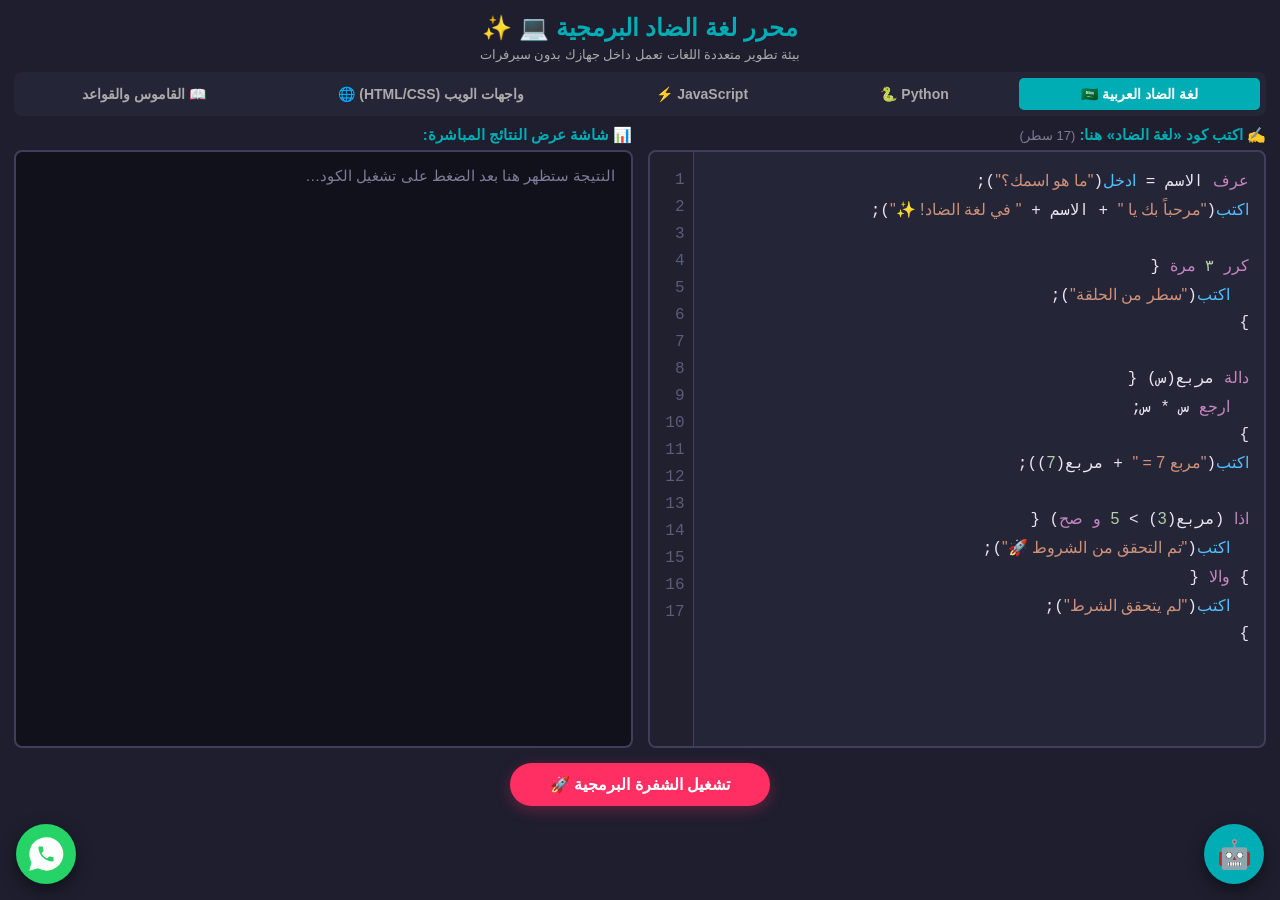
<file: index.html>
<!DOCTYPE html>
<html lang="ar" dir="rtl">
<head>
<meta charset="UTF-8">
<meta name="viewport" content="width=device-width, initial-scale=1.0, viewport-fit=cover">
<title>محرر لغة الضاد البرمجية</title>
<meta name="theme-color" content="#1e1e2e">
<meta name="color-scheme" content="dark">
<meta name="mobile-web-app-capable" content="yes">
<meta name="apple-mobile-web-app-capable" content="yes">
<link rel="manifest" href="manifest.json">
<link rel="icon" href="icon-192.png">
<link rel="apple-touch-icon" href="icon-192.png">
<link rel="stylesheet" href="style.css">
</head>
<body>
<header>
  <h1>محرر لغة الضاد البرمجية 💻 ✨</h1>
  <p>بيئة تطوير متعددة اللغات تعمل داخل جهازك بدون سيرفرات</p>
  <button id="install" hidden>تثبيت التطبيق 📲</button>
</header>
<nav class="tabs-container">
  <button class="tab-btn active" data-lang="dhad">لغة الضاد العربية 🇸🇦</button>
  <button class="tab-btn" data-lang="python">Python 🐍</button>
  <button class="tab-btn" data-lang="javascript">JavaScript ⚡</button>
  <button class="tab-btn" data-lang="web">واجهات الويب (HTML/CSS) 🌐</button>
  <button class="tab-btn" data-view="docs">📖 القاموس والقواعد</button>
</nav>
<div class="main-container">
  <section class="editor-section">
    <div class="section-title"><span id="editor-label"></span> <span class="lc" id="lc"></span></div>
    <div class="editor-wrapper">
      <div class="gutter" id="gut" aria-hidden="true"></div>
      <div class="code-area">
        <pre id="hl" aria-hidden="true"></pre>
        <textarea id="code-editor" wrap="off" spellcheck="false" autocapitalize="off" autocomplete="off" autocorrect="off"></textarea>
      </div>
    </div>
  </section>
  <section class="output-section">
    <div class="section-title">📊 شاشة عرض النتائج المباشرة: <button id="newtab" hidden>↗ فتح في تبويب</button></div>
    <div id="output-text"></div>
    <iframe id="output-frame" sandbox="allow-scripts allow-same-origin allow-modals allow-forms allow-popups allow-downloads allow-pointer-lock" title="النتيجة"></iframe>
  </section>
</div>
<div class="btn-container"><button class="run-btn" id="run">تشغيل الشفرة البرمجية 🚀</button></div>
<div id="docs">
  <section><h2>ما هي لغة الضاد؟</h2>
    <p>لغة برمجة عربية تعليمية، تكتب أوامرها بالعربية (مثل «اكتب» و«اذا» و«كرر») فتُترجم فوراً إلى JavaScript وتعمل داخل متصفحك، بلا خادم ولا تثبيت.</p></section>
  <section><h2>إلى ماذا تهدف؟</h2><ul>
    <li>تقريب البرمجة لمن لا يتقن الإنجليزية.</li>
    <li>تعلّم أساسيات البرمجة بلغتك: المتغيرات والشروط والحلقات والدوال.</li>
    <li>التمهيد للانتقال السهل إلى JavaScript، فلكل كلمة عربية مقابل معروف في القاموس أدناه.</li>
    <li>بيئة خفيفة تعمل على الهاتف بلا إنترنت بعد التثبيت.</li></ul></section>
  <section><h2>القواعد</h2><ul>
    <li>الأوامر تُكتب في أسطر، وتنتهي الجملة بـ <b>;</b> (اختيارية في معظم الحالات).</li>
    <li>الكتل (الشرط والحلقة والدالة) تُكتب بين <b>{ }</b>.</li>
    <li>النصوص بين <b>" "</b> أو <b>' '</b>، والتعليقات تبدأ بـ <b>//</b>.</li>
    <li>الأرقام عربية (٣) أو إنجليزية (3)، ويقبل المترجم الفاصلة العشرية ٫ والفاصلة ، والمنقوطة ؛</li>
    <li>الكلمات المفتاحية محجوزة، فلا تستخدمها أسماء لمتغيراتك.</li>
    <li>أسماء المتغيرات والدوال بالعربية أو الإنجليزية، ويقبل المترجم الهمزة وبدونها في «اذا/إذا» و«والا/وإلا».</li>
    <li>الشروط: <b>و</b> و<b>أو</b> و<b>ليس</b>، والمقارنة بـ <b>== != &gt; &lt; &gt;= &lt;=</b>. استخدم <b>==</b> للمقارنة و<b>=</b> للتخصيص فقط.</li>
    <li>التكرار العددي: <b>كرر العدد مرة { }</b>.</li>
    <li>الترجمة تستبدل الكلمات خارج النصوص فقط، فما بين علامات الاقتباس يبقى كما كتبته.</li>
    <li>بما أن اللغة تُترجم إلى JavaScript، فأي كود JavaScript داخل برنامجك يعمل أيضاً.</li></ul></section>
  <section><h2>القاموس</h2>
    <input id="dq" type="search" placeholder="ابحث عن كلمة أو معنى…">
    <div class="tw"><table><thead><tr><th>الكلمة</th><th>ما يقابلها</th><th>الشرح</th><th>مثال</th></tr></thead><tbody id="dtb"></tbody></table></div></section>
  <section><h2>أمثلة</h2><div id="dexs"></div></section>
</div>
<a class="wa" href="https://wa.me/201040630335" target="_blank" rel="noopener" aria-label="تواصل عبر واتساب">
  <svg viewBox="0 0 24 24" aria-hidden="true"><path fill="#fff" d="M12 2a10 10 0 0 0-8.7 14.9L2 22l5.3-1.4A10 10 0 1 0 12 2z"/><path fill="#25d366" transform="translate(6 6) scale(.5)" d="M6.62 10.79c1.44 2.83 3.76 5.14 6.59 6.59l2.2-2.2c.27-.27.67-.36 1.02-.24 1.12.37 2.33.57 3.57.57.55 0 1 .45 1 1V20c0 .55-.45 1-1 1-9.39 0-17-7.61-17-17 0-.55.45-1 1-1h3.5c.55 0 1 .45 1 1 0 1.25.2 2.45.57 3.57.11.35.03.74-.25 1.02l-2.2 2.2z"/></svg>
</a>
<button class="ai-fab" id="ai-open" aria-label="المساعد الذكي">🤖</button>
<aside class="ai" id="ai" hidden>
  <div class="ai-h"><b>🤖 المساعد الذكي</b><span><button id="ai-power" title="تفعيل الذكاء المحلي" aria-label="تفعيل الذكاء المحلي">⚡</button><button id="ai-x" aria-label="إغلاق">✕</button></span></div>
  <div class="ai-log" id="ai-log"></div>
  <div class="ai-chips" id="ai-chips"></div>
  <div class="ai-in"><input id="ai-q" placeholder="اسألني أو اطلب فحص كودك…" autocomplete="off"><button id="ai-send">إرسال</button></div>
</aside>
<script src="dict.js"></script>
<script src="engine.js"></script>
<script src="editor.js"></script>
<script src="helper.js"></script>
<script src="ai.js"></script>
</body>
</html>
</file>
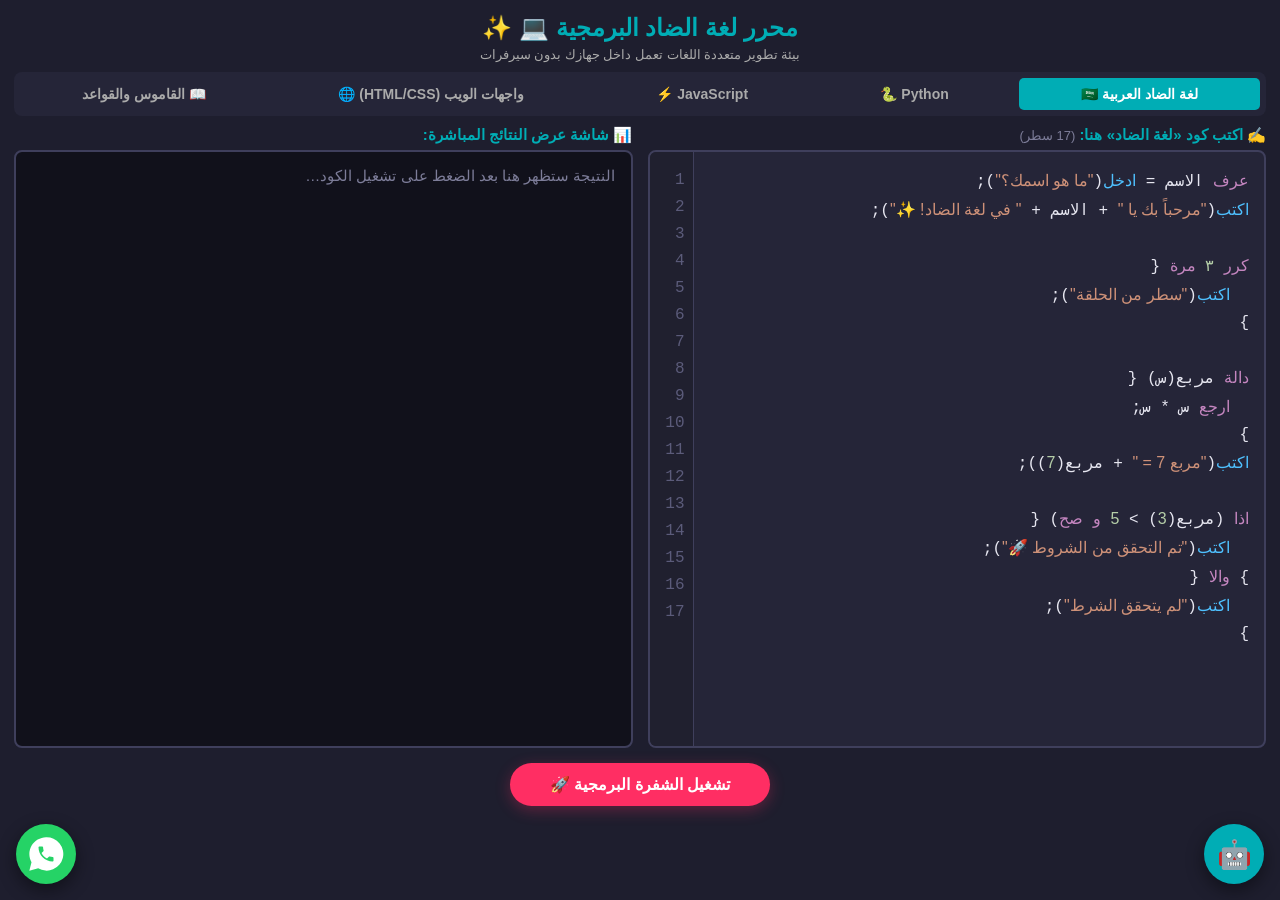
<file: معاينة محرر لغة الضاد.html>
<!DOCTYPE html>
<html lang="ar" dir="rtl">
<head>
<meta charset="UTF-8">
<meta name="viewport" content="width=device-width, initial-scale=1.0, viewport-fit=cover">
<title>محرر لغة الضاد البرمجية</title>
<meta name="theme-color" content="#1e1e2e">
<meta name="color-scheme" content="dark">
<meta name="mobile-web-app-capable" content="yes">
<meta name="apple-mobile-web-app-capable" content="yes">
<link rel="icon" href="icon-192.png">
<link rel="apple-touch-icon" href="icon-192.png">
<style>:root{color-scheme:dark}
*{box-sizing:border-box;font-family:'Segoe UI',Tahoma,Geneva,Verdana,sans-serif}
[hidden]{display:none!important}
body{background:#1e1e2e;color:#fff;margin:0;padding:calc(14px + env(safe-area-inset-top)) 14px calc(84px + env(safe-area-inset-bottom));min-height:100dvh;display:flex;flex-direction:column}
header{text-align:center;margin-bottom:10px}
header h1{margin:0;color:#00adb5;font-size:24px}
header p{margin:5px 0 0;color:#aaa;font-size:13px}
#install{margin-top:8px;padding:6px 16px;border:1px solid #00adb5;border-radius:16px;background:none;color:#00adb5;font-weight:700;cursor:pointer}
.tabs-container{display:flex;gap:8px;background:#252538;padding:6px;border-radius:8px;overflow-x:auto}
.tab-btn{flex:1 0 auto;white-space:nowrap;background:none;border:none;color:#aaa;padding:8px 16px;font-size:14px;font-weight:700;cursor:pointer;border-radius:5px;transition:.3s}
.tab-btn:hover{color:#fff;background:#2f2f48}
.tab-btn.active{color:#fff;background:#00adb5}
.main-container{display:flex;flex:1;gap:15px;min-height:360px;margin-top:10px}
.editor-section,.output-section{flex:1;display:flex;flex-direction:column;min-width:0}
.section-title{font-size:15px;margin-bottom:6px;color:#00adb5;font-weight:700}
#output-frame,#output-text{width:100%;flex:1;min-height:200px;border:2px solid #3f3f5c;border-radius:8px;padding:15px;font-size:15px}
#output-text{background:#11111b;color:#a6e22e;font-family:'Courier New',Courier,monospace,Tahoma;overflow-y:auto;word-break:break-word}
#output-text .err{color:#ff2e63}
#output-text .hint{color:#7d7d99}
#output-frame{background:#fff;display:none}
.btn-container{text-align:center;margin:15px 0 10px}
.run-btn{background:#ff2e63;color:#fff;border:none;padding:12px 40px;font-size:16px;font-weight:700;border-radius:25px;cursor:pointer;transition:.3s;box-shadow:0 4px 15px rgba(255,46,99,.3)}
.run-btn:hover{background:#e21b4f;transform:translateY(-2px)}
.wa{z-index:20;position:fixed;left:16px;bottom:calc(16px + env(safe-area-inset-bottom));width:60px;height:60px;border-radius:50%;background:#25d366;display:grid;place-items:center;box-shadow:0 6px 18px rgba(0,0,0,.45);animation:fl 3s ease-in-out infinite}
.wa svg{width:40px;height:40px}
@keyframes fl{50%{transform:translateY(-8px)}}
@media (prefers-reduced-motion:reduce){.wa{animation:none}}
@media (max-width:768px){.main-container{flex-direction:column}.editor-section,.output-section{min-height:240px}}
button:focus-visible,textarea:focus-visible,.wa:focus-visible{outline:2px solid #00adb5;outline-offset:2px}
.doc{max-width:820px;width:100%;margin:0 auto;line-height:1.9}
.doc h1{color:#00adb5;font-size:26px;margin:8px 0}
.doc h2{color:#00adb5;font-size:20px;margin:28px 0 8px}
.doc h3{color:#ff2e63;font-size:16px;margin:22px 0 8px}
.doc p,.doc li{color:#d9d9e6}
.doc code{background:#11111b;color:#a6e22e;padding:1px 8px;border-radius:5px;font-family:'Courier New',monospace}
.doc a.back,.doc-link{color:#00adb5;text-decoration:none;font-weight:700}
.doc-link{display:inline-block;margin-top:8px}
.doc input{width:100%;padding:12px 14px;border-radius:8px;border:2px solid #3f3f5c;background:#252538;color:#fff;font-size:16px}
.entry{background:#252538;border:1px solid #3f3f5c;border-radius:10px;padding:12px 14px;margin:10px 0}
.entry .w{display:flex;gap:10px;align-items:center;flex-wrap:wrap}
.entry strong{font-size:18px}
.entry p{margin:6px 0}
.entry pre{margin:8px 0;padding:10px;background:#11111b;color:#9cdcfe;border-radius:8px;overflow-x:auto;white-space:pre-wrap;font-family:'Courier New',Courier,monospace,Tahoma;text-align:right}
.entry .res{color:#a6e22e;font-size:14px}
.doc ul{padding-inline-start:22px}
.doc-link{display:inline-block;margin:8px 0 0 8px;color:#00adb5;font-weight:700;text-decoration:none;font-size:14px}
.lc{color:#7d7d99;font-weight:400;font-size:13px}
.editor-wrapper{position:relative;direction:ltr;flex:1;display:flex;min-height:240px;border:2px solid #3f3f5c;border-radius:8px;overflow:hidden;background:#252538}
.gutter{flex:none;min-width:44px;padding:15px 8px 35px;text-align:right;color:#5b5b7a;background:#20202f;border-inline-end:1px solid #3f3f5c;overflow:hidden;white-space:pre;user-select:none;font:16px/27px 'Courier New',Courier,monospace}
.code-area{position:relative;flex:1;min-width:0}
.code-area pre,.code-area textarea{position:absolute;inset:0;margin:0;padding:15px 15px 35px;border:0;white-space:pre;overflow-wrap:normal;tab-size:4;font:16px/27px 'Courier New',Courier,monospace,Tahoma}
.code-area pre{z-index:2;overflow:hidden;pointer-events:none;color:#e6e6f0}
.code-area textarea{background:transparent;color:transparent;-webkit-text-fill-color:transparent;caret-color:#fff;overflow:auto;resize:none;outline:none;z-index:1}
.code-area textarea::selection{background:rgba(0,173,181,.4)}
.t-c{color:#6a9955}.t-s{color:#ce9178}.t-k{color:#c586c0}.t-b{color:#4fc1ff}.t-n{color:#b5cea8}.t-t{color:#569cd6}
.ai-fab{z-index:20;position:fixed;right:16px;bottom:calc(16px + env(safe-area-inset-bottom));width:60px;height:60px;border-radius:50%;border:0;background:#00adb5;font-size:28px;cursor:pointer;box-shadow:0 6px 18px rgba(0,0,0,.45)}
.ai{position:fixed;z-index:30;right:0;left:0;bottom:0;height:min(78dvh,560px);background:#252538;border-top:2px solid #00adb5;border-radius:16px 16px 0 0;display:flex;flex-direction:column;padding-bottom:env(safe-area-inset-bottom);box-shadow:0 -8px 30px rgba(0,0,0,.5)}
@media (min-width:769px){.ai{left:auto;right:16px;bottom:16px;width:400px;border-radius:16px;border:2px solid #00adb5}}
.ai-h{display:flex;justify-content:space-between;align-items:center;padding:10px 14px;border-bottom:1px solid #3f3f5c;color:#00adb5}
.ai-h button{background:none;border:0;color:#aaa;font-size:20px;cursor:pointer}
.ai-log{flex:1;overflow-y:auto;padding:12px;display:flex;flex-direction:column;gap:8px}
.m{max-width:88%;padding:9px 12px;border-radius:12px;white-space:pre-wrap;line-height:1.7;font-size:14px;word-break:break-word}
.m.bot{background:#2f2f48;align-self:flex-start}
.m.me{background:#00adb5;align-self:flex-end}
.m button{margin-top:6px;background:#ff2e63;color:#fff;border:0;border-radius:14px;padding:6px 14px;font-weight:700;cursor:pointer}
.ai-chips{display:flex;gap:6px;padding:6px 12px;overflow-x:auto}
.ai-chips button{flex:none;white-space:nowrap;background:#1e1e2e;color:#00adb5;border:1px solid #00adb5;border-radius:14px;padding:5px 12px;cursor:pointer;font-size:13px}
.ai-in{display:flex;gap:8px;padding:10px 12px}
.ai-in input{flex:1;min-width:0;padding:10px;border-radius:10px;border:1px solid #3f3f5c;background:#11111b;color:#fff;font-size:15px}
.ai-in button{background:#00adb5;color:#fff;border:0;border-radius:10px;padding:0 16px;font-weight:700;cursor:pointer}
#docs{display:none}
.show-docs #docs{display:block}
.show-docs .main-container,.show-docs .btn-container{display:none}
#docs section{background:#252538;border:1px solid #3f3f5c;border-radius:10px;padding:14px 16px;margin:12px 0}
#docs h2{margin:0 0 8px;color:#00adb5;font-size:19px}
#docs h3{margin:12px 0 4px;font-size:16px}
#docs p,#docs li{line-height:1.9;color:#ddd}
#docs .tw{overflow-x:auto}
#docs table{border-collapse:collapse;width:100%;font-size:14px}
#docs th,#docs td{border-bottom:1px solid #3f3f5c;padding:8px;text-align:right;vertical-align:top}
#docs th{color:#00adb5}
#docs td.c{font-family:'Courier New',monospace,Tahoma;color:#a6e22e}
#docs pre.ex{background:#11111b;color:#a6e22e;padding:12px;border-radius:8px;overflow-x:auto;margin:8px 0;font-family:'Courier New',monospace,Tahoma;line-height:1.7}
#dq{width:100%;padding:10px;border-radius:8px;border:1px solid #3f3f5c;background:#11111b;color:#fff;font-size:15px;margin-bottom:8px}
.try{background:#ff2e63;color:#fff;border:0;padding:6px 16px;border-radius:16px;font-weight:700;font-size:14px;cursor:pointer}
.ai-h span{display:flex;gap:4px}
.web-mode #output-text{flex:0 0 auto;min-height:60px;max-height:130px;padding:8px 12px;font-size:13px;margin-top:8px}
.web-mode #output-frame{min-height:260px}
#newtab{margin-inline-start:8px;background:none;border:1px solid #00adb5;color:#00adb5;border-radius:12px;padding:2px 10px;font-size:12px;cursor:pointer}
</style>
</head>
<body>
<header>
  <h1>محرر لغة الضاد البرمجية 💻 ✨</h1>
  <p>بيئة تطوير متعددة اللغات تعمل داخل جهازك بدون سيرفرات</p>
  <button id="install" hidden>تثبيت التطبيق 📲</button>
</header>
<nav class="tabs-container">
  <button class="tab-btn active" data-lang="dhad">لغة الضاد العربية 🇸🇦</button>
  <button class="tab-btn" data-lang="python">Python 🐍</button>
  <button class="tab-btn" data-lang="javascript">JavaScript ⚡</button>
  <button class="tab-btn" data-lang="web">واجهات الويب (HTML/CSS) 🌐</button>
  <button class="tab-btn" data-view="docs">📖 القاموس والقواعد</button>
</nav>
<div class="main-container">
  <section class="editor-section">
    <div class="section-title"><span id="editor-label"></span> <span class="lc" id="lc"></span></div>
    <div class="editor-wrapper">
      <div class="gutter" id="gut" aria-hidden="true"></div>
      <div class="code-area">
        <pre id="hl" aria-hidden="true"></pre>
        <textarea id="code-editor" wrap="off" spellcheck="false" autocapitalize="off" autocomplete="off" autocorrect="off"></textarea>
      </div>
    </div>
  </section>
  <section class="output-section">
    <div class="section-title">📊 شاشة عرض النتائج المباشرة: <button id="newtab" hidden>↗ فتح في تبويب</button></div>
    <div id="output-text"></div>
    <iframe id="output-frame" sandbox="allow-scripts allow-same-origin allow-modals allow-forms allow-popups allow-downloads allow-pointer-lock" title="النتيجة"></iframe>
  </section>
</div>
<div class="btn-container"><button class="run-btn" id="run">تشغيل الشفرة البرمجية 🚀</button></div>
<div id="docs">
  <section><h2>ما هي لغة الضاد؟</h2>
    <p>لغة برمجة عربية تعليمية، تكتب أوامرها بالعربية (مثل «اكتب» و«اذا» و«كرر») فتُترجم فوراً إلى JavaScript وتعمل داخل متصفحك، بلا خادم ولا تثبيت.</p></section>
  <section><h2>إلى ماذا تهدف؟</h2><ul>
    <li>تقريب البرمجة لمن لا يتقن الإنجليزية.</li>
    <li>تعلّم أساسيات البرمجة بلغتك: المتغيرات والشروط والحلقات والدوال.</li>
    <li>التمهيد للانتقال السهل إلى JavaScript، فلكل كلمة عربية مقابل معروف في القاموس أدناه.</li>
    <li>بيئة خفيفة تعمل على الهاتف بلا إنترنت بعد التثبيت.</li></ul></section>
  <section><h2>القواعد</h2><ul>
    <li>الأوامر تُكتب في أسطر، وتنتهي الجملة بـ <b>;</b> (اختيارية في معظم الحالات).</li>
    <li>الكتل (الشرط والحلقة والدالة) تُكتب بين <b>{ }</b>.</li>
    <li>النصوص بين <b>" "</b> أو <b>' '</b>، والتعليقات تبدأ بـ <b>//</b>.</li>
    <li>الأرقام عربية (٣) أو إنجليزية (3)، ويقبل المترجم الفاصلة العشرية ٫ والفاصلة ، والمنقوطة ؛</li>
    <li>الكلمات المفتاحية محجوزة، فلا تستخدمها أسماء لمتغيراتك.</li>
    <li>أسماء المتغيرات والدوال بالعربية أو الإنجليزية، ويقبل المترجم الهمزة وبدونها في «اذا/إذا» و«والا/وإلا».</li>
    <li>الشروط: <b>و</b> و<b>أو</b> و<b>ليس</b>، والمقارنة بـ <b>== != &gt; &lt; &gt;= &lt;=</b>. استخدم <b>==</b> للمقارنة و<b>=</b> للتخصيص فقط.</li>
    <li>التكرار العددي: <b>كرر العدد مرة { }</b>.</li>
    <li>الترجمة تستبدل الكلمات خارج النصوص فقط، فما بين علامات الاقتباس يبقى كما كتبته.</li>
    <li>بما أن اللغة تُترجم إلى JavaScript، فأي كود JavaScript داخل برنامجك يعمل أيضاً.</li></ul></section>
  <section><h2>القاموس</h2>
    <input id="dq" type="search" placeholder="ابحث عن كلمة أو معنى…">
    <div class="tw"><table><thead><tr><th>الكلمة</th><th>ما يقابلها</th><th>الشرح</th><th>مثال</th></tr></thead><tbody id="dtb"></tbody></table></div></section>
  <section><h2>أمثلة</h2><div id="dexs"></div></section>
</div>
<a class="wa" href="https://wa.me/201040630335" target="_blank" rel="noopener" aria-label="تواصل عبر واتساب">
  <svg viewBox="0 0 24 24" aria-hidden="true"><path fill="#fff" d="M12 2a10 10 0 0 0-8.7 14.9L2 22l5.3-1.4A10 10 0 1 0 12 2z"/><path fill="#25d366" transform="translate(6 6) scale(.5)" d="M6.62 10.79c1.44 2.83 3.76 5.14 6.59 6.59l2.2-2.2c.27-.27.67-.36 1.02-.24 1.12.37 2.33.57 3.57.57.55 0 1 .45 1 1V20c0 .55-.45 1-1 1-9.39 0-17-7.61-17-17 0-.55.45-1 1-1h3.5c.55 0 1 .45 1 1 0 1.25.2 2.45.57 3.57.11.35.03.74-.25 1.02l-2.2 2.2z"/></svg>
</a>
<button class="ai-fab" id="ai-open" aria-label="المساعد الذكي">🤖</button>
<aside class="ai" id="ai" hidden>
  <div class="ai-h"><b>🤖 المساعد الذكي</b><span><button id="ai-power" title="تفعيل الذكاء المحلي" aria-label="تفعيل الذكاء المحلي">⚡</button><button id="ai-x" aria-label="إغلاق">✕</button></span></div>
  <div class="ai-log" id="ai-log"></div>
  <div class="ai-chips" id="ai-chips"></div>
  <div class="ai-in"><input id="ai-q" placeholder="اسألني أو اطلب فحص كودك…" autocomplete="off"><button id="ai-send">إرسال</button></div>
</aside>
<script>const DICT=[
{ar:'عرف',alt:['متغير'],js:'let',d:'يعرّف متغيراً ويعطيه قيمة.',ex:'عرف العمر = 20;'},
{ar:'ثابت',js:'const',d:'يعرّف قيمة لا يمكن تغييرها.',ex:'ثابت الاسم = "علي";'},
{ar:'اكتب',js:'console.log',to:'__p',d:'يطبع قيمة أو أكثر في شاشة النتائج.',ex:'اكتب("مرحباً", 5);'},
{ar:'ادخل',alt:['أدخل'],js:'prompt',to:'ادخل',d:'يسأل المستخدم ويرجع ما كتبه كنص.',ex:'عرف الاسم = ادخل("اسمك؟");'},
{ar:'اذا',alt:['إذا'],js:'if',d:'ينفّذ الكتلة إذا تحقق الشرط.',ex:'اذا (س > 5) { اكتب("كبير"); }'},
{ar:'والا',alt:['وإلا'],js:'else',d:'ينفّذ الكتلة إذا لم يتحقق الشرط. وللشرط الإضافي: والا اذا.',ex:'اذا (س > 5) { … } والا { … }'},
{ar:'طالما',js:'while',d:'يكرر الكتلة ما دام الشرط صحيحاً.',ex:'طالما (س < 3) { س++; }'},
{ar:'كرر',js:'for',to:null,d:'يكرر الكتلة عدداً محدداً من المرات: كرر العدد مرة { }.',ex:'كرر ٣ مرة { اكتب("هيا"); }'},
{ar:'لكل',js:'for',d:'حلقة بعدّاد كاملة على طريقة JavaScript.',ex:'لكل (عرف ي = 1; ي <= 3; ي++) { اكتب(ي); }'},
{ar:'دالة',js:'function',d:'يعرّف دالة يمكن استدعاؤها لاحقاً.',ex:'دالة مربع(س) { ارجع س * س; }'},
{ar:'ارجع',alt:['أرجع'],js:'return',d:'يُنهي الدالة ويرجع قيمة.',ex:'ارجع س * 2;'},
{ar:'صح',alt:['صحيح'],js:'true',d:'القيمة المنطقية «صحيح».',ex:'عرف نجح = صح;'},
{ar:'غلط',alt:['خطأ_منطقي'],js:'false',d:'القيمة المنطقية «خاطئ».',ex:'عرف نجح = غلط;'},
{ar:'و',js:'&&',d:'«و» المنطقية: يجب تحقق الشرطين معاً.',ex:'اذا (س > 1 و س < 9) { … }'},
{ar:'أو',alt:['او'],js:'||',d:'«أو» المنطقية: يكفي تحقق شرط واحد.',ex:'اذا (س < 1 أو س > 9) { … }'},
{ar:'ليس',js:'!',d:'يعكس القيمة المنطقية.',ex:'اذا (ليس نجح) { … }'}
];
const EXS={
hello:{t:'الترحيب بالمستخدم',c:'عرف الاسم = ادخل("ما هو اسمك؟");\nاكتب("مرحباً بك يا " + الاسم + " في لغة الضاد! ✨");'},
table:{t:'جدول الضرب',c:'عرف ن = ٥;\nلكل (عرف ي = 1; ي <= 10; ي++) {\n  اكتب(ن + " × " + ي + " = " + (ن * ي));\n}'},
even:{t:'دالة تفحص العدد الزوجي',c:'دالة زوجي(ع) {\n  ارجع ع % 2 == 0;\n}\nاكتب(زوجي(4));\nاكتب(زوجي(7));'}
};
</script>
<script>const KW={};DICT.forEach(x=>{if(x.to!==null)[x.ar,...(x.alt||[])].forEach(w=>KW[w]=x.to||x.js)});
const KWRE=new RegExp('(?<![\\p{L}\\p{N}_$])('+Object.keys(KW).join('|')+')(?![\\p{L}\\p{N}_$])','gu');
const RD="const ادخل=q=>{const r=prompt(q);return r===null?'':r};";
const PRE={dhad:RD,javascript:'',python:"const print=__p,len=x=>x.length,str=String,int=x=>parseInt(x,10),float=Number,abs=Math.abs,round=Math.round,sum=a=>a.reduce((x,y)=>x+y,0),max=(...a)=>Math.max(...(a.length==1?a[0]:a)),min=(...a)=>Math.min(...(a.length==1?a[0]:a)),range=(a,b,c=1)=>{if(b===undefined){b=a;a=0}const r=[];for(let i=a;c>0?i<b:i>b;i+=c)r.push(i);return r},input=q=>{const r=prompt(q);return r===null?'':r};"};

function dhad(src){
  const S=[];
  let s=src.replace(/"(?:[^"\\\n]|\\.)*"|'(?:[^'\\\n]|\\.)*'|`(?:[^`\\]|\\.)*`/g,m=>'\u0001'+(S.push(m)-1)+'\u0002');
  s=s.replace(/\/\/.*$/gm,'').replace(/[٠-٩]/g,d=>'٠١٢٣٤٥٦٧٨٩'.indexOf(d)).replace(/٫/g,'.').replace(/؛/g,';').replace(/،/g,',');
  let n=0;
  s=s.replace(/كرر\s+([^{\n]+?)\s+مرة\s*\{/g,(m,c)=>{n++;return 'for(let __i'+n+'=0;__i'+n+'<('+c+');__i'+n+'++){'});
  s=s.replace(KWRE,w=>KW[w]);
  return s.replace(/\u0001(\d+)\u0002/g,(m,i)=>S[i]);
}

const ex=e=>{
  e=e.replace(/\bTrue\b/g,'true').replace(/\bFalse\b/g,'false').replace(/\bNone\b/g,'null')
   .replace(/\band\b/g,'&&').replace(/\bor\b/g,'||').replace(/\bnot\s+/g,'!').replace(/\.append\(/g,'.push(')
   .replace(/(\u0001\d+\u0002)\s*\*\s*(\w+)/g,'$1.repeat($2)')
   .replace(/([\w.]+)\s*\/\/\s*([\w.]+)/g,'Math.floor($1/$2)');
  if(e.includes('//'))throw new Error('القسمة الصحيحة // مدعومة مع الأرقام والمتغيرات البسيطة فقط');
  return e;
};

function py(src){
  const S=[];
  let s=src.replace(/([fF]?)("(?:[^"\\\n]|\\.)*"|'(?:[^'\\\n]|\\.)*')/g,(m,f,q)=>{
    S.push(f?'`'+q.slice(1,-1).replace(/`/g,'\\`').replace(/\{([^{}]+)\}/g,'${$1}')+'`':q);
    return '\u0001'+(S.length-1)+'\u0002';
  });
  s=s.replace(/#.*$/gm,'');
  let b;
  if(b=s.match(/^\s*(import|from|class|try|except|finally|with|raise|del)\b/m))throw new Error('الأمر «'+b[1]+'» غير مدعوم في مفسر بايثون الداخلي');
  if(/[\[({][^\]\n]*\sfor\s+\S+\s+in\s/.test(s))throw new Error('قوائم الاستيعاب غير مدعومة، استخدم حلقة for عادية');
  const I='[\\p{L}_][\\p{L}\\p{N}_]*';
  const AS=new RegExp('^('+I+'(?:\\s*,\\s*'+I+')*)\\s*=(?!=)\\s*(.*)$','u');
  const L=s.split('\n').map(l=>l.replace(/\t/g,'    ')).filter(l=>l.trim()).map(l=>({i:l.search(/\S/),t:l.trim()}));
  const sc=[new Set()],par=[new Set()],own=[],bs=[],st=[{i:-1,id:0}];
  L.forEach((l,k)=>{
    while(st.length>1&&l.i<=st[st.length-1].i)st.pop();
    own[k]=st[st.length-1].id;let m;
    if(m=l.t.match(/^def\s+([^\s(]+)\s*\(([^)]*)\)\s*:$/)){
      const id=sc.push(new Set())-1;par[id]=new Set(m[2].split(',').map(x=>x.split('=')[0].trim()));bs[k]=id;st.push({i:l.i,id});
    }else if(m=l.t.match(/^global\s+(.+)$/))m[1].split(',').forEach(x=>par[own[k]].add(x.trim()));
    else if(m=l.t.match(AS))m[1].split(',').forEach(x=>sc[own[k]].add(x.trim()));
  });
  const ho=id=>{const n=[...sc[id]].filter(x=>!par[id].has(x));return n.length?'let '+n.join(',')+';':''};
  const o=[ho(0)],stk=[L.length?L[0].i:0];
  L.forEach((l,k)=>{
    while(l.i<stk[stk.length-1]){stk.pop();o.push('}')}
    const t=l.t;let m;
    if(t.endsWith(':')){
      if(!(L[k+1]&&L[k+1].i>l.i))throw new Error('بعد النقطتين «:» يجب كتابة سطر مُزاح (بمسافات) داخل الكتلة');
      stk.push(L[k+1].i);const h=t.slice(0,-1).trim();
      if(m=h.match(/^def\s+([^\s(]+)\s*\((.*)\)$/))o.push('function '+m[1]+'('+m[2]+'){'+ho(bs[k]));
      else if(m=h.match(/^(if|elif|while)\s+(.+)$/))o.push((m[1]=='elif'?'else if':m[1])+'('+ex(m[2])+'){');
      else if(h=='else')o.push('else{');
      else if(m=h.match(/^for\s+(.+?)\s+in\s+(.+)$/))o.push('for(let '+(m[1].includes(',')?'['+m[1]+']':m[1])+' of '+ex(m[2])+'){');
      else throw new Error('صياغة غير مدعومة: '+t.replace(/\u0001(\d+)\u0002/g,(x,i)=>S[i]));
    }else if(/^global\s/.test(t)){}
    else if(t=='pass')o.push(';');
    else if((m=t.match(AS))&&m[1].includes(','))o.push('['+m[1]+']=['+ex(m[2])+'];');
    else o.push(ex(t)+';');
  });
  while(stk.length>1){stk.pop();o.push('}')}
  return o.join('\n').replace(/\u0001(\d+)\u0002/g,(m,i)=>S[i]);
}

function exec(js,lang,P){
  new Function('console','__p',PRE[lang]+'return (function(){'+js+'\n})()')({log:P,info:P,warn:P,error:P},P);
}

function arErr(e){
  const m=e&&e.message||String(e);let r;
  if(r=m.match(/^(.+?) is not defined/))return '«'+r[1]+'» غير معرّف — تأكد من كتابته وتعريفه قبل استخدامه';
  if(r=m.match(/Unexpected identifier '?([^']*)'?/))return 'كلمة غير متوقعة «'+r[1]+'» — راجع السطر أو ما قبله';
  if(/Assignment to constant/.test(m))return 'لا يمكن تغيير قيمة «ثابت» بعد تعريفها';
  if(r=m.match(/^(.+?) is not a function/))return '«'+r[1]+'» ليست دالة ولا يمكن استدعاؤها';
  if(/before initialization/.test(m))return 'استخدام متغير قبل تعريفه: '+m;
  if(e instanceof SyntaxError)return 'خطأ في كتابة الكود (أقواس أو رموز ناقصة أو زائدة): '+m;
  return m;
}

/*UI*/
const T={
dhad:'عرف الاسم = ادخل("ما هو اسمك؟");\nاكتب("مرحباً بك يا " + الاسم + " في لغة الضاد! ✨");\n\nكرر ٣ مرة {\n  اكتب("سطر من الحلقة");\n}\n\nدالة مربع(س) {\n  ارجع س * س;\n}\nاكتب("مربع 7 = " + مربع(7));\n\nاذا (مربع(3) > 5 و صح) {\n  اكتب("تم التحقق من الشروط 🚀");\n} والا {\n  اكتب("لم يتحقق الشرط");\n}',
python:'def square(x):\n    return x * x\n\nfor i in range(3):\n    print("رقم", i, "مربعه", square(i))\n\ntotal = 0\nfor n in [1, 2, 3, 4]:\n    total += n\nprint(f"المجموع = {total}")\n\nif total > 5 and total < 20:\n    print("داخل النطاق")\nelse:\n    print("خارج النطاق")',
javascript:'console.log("Hello from JavaScript! ⚡");\n\nlet num = 10;\nif (num > 5) {\n  console.log("Number is greater than 5");\n}',
web:'<!DOCTYPE html>\n<html dir="rtl">\n<head>\n<style>\n  body { background: #11111b; color: white; text-align: center; padding-top: 50px; font-family: sans-serif; }\n  h1 { color: #00adb5; }\n</style>\n</head>\n<body>\n  <h1>صفحة ويب مخصصة ومتكاملة! 🌐</h1>\n</body>\n</html>'};
const LBL={dhad:'لغة الضاد',python:'Python',javascript:'JavaScript',web:'HTML و CSS'};
const $=id=>document.getElementById(id);
const ed=$('code-editor'),out=$('output-text'),frame=$('output-frame');
let lang='dhad';

function fm(v){
  if(typeof v==='boolean')return lang==='python'?(v?'True':'False'):lang==='dhad'?(v?'صح':'غلط'):String(v);
  if(v===null||v===undefined)return lang==='python'?'None':String(v);
  if(Array.isArray(v))return '['+v.map(x=>typeof x==='string'?"'"+x+"'":fm(x)).join(', ')+']';
  if(typeof v==='object'){try{return JSON.stringify(v)}catch(e){}}
  return String(v);
}
function line(t,c){const d=document.createElement('div');d.dir='auto';if(c)d.className=c;d.textContent=t;out.appendChild(d)}
function setLang(l){
  lang=l;
  document.querySelectorAll('.tab-btn').forEach(b=>b.classList.toggle('active',b.dataset.lang===l));
  ed.value=T[l];ed.dir=l==='dhad'?'rtl':'ltr';
  $('editor-label').textContent='✍️ اكتب كود «'+LBL[l]+'» هنا:';
  const w=l==='web';document.body.classList.toggle('web-mode',w);$('newtab').hidden=!w;out.style.display='block';frame.style.display=w?'block':'none';frame.srcdoc='';
  out.innerHTML='';line(w?'الكونسول: رسائل console.log وأخطاء JavaScript من صفحتك تظهر هنا.':'النتيجة ستظهر هنا بعد الضغط على تشغيل الكود…','hint');
  if(typeof upd==='function')upd();
}
const SPY="<script>(function(){var s=function(t,m){parent.postMessage({dhad:1,t:t,m:String(m)},'*')};['log','info','warn','error'].forEach(function(k){var o=console[k];console[k]=function(){var a=[].slice.call(arguments).map(function(x){try{return typeof x==='object'?JSON.stringify(x):String(x)}catch(e){return String(x)}}).join(' ');s(k,a);o.apply(console,arguments)}});addEventListener('error',function(e){s('error',e.message+(e.lineno?' (سطر '+e.lineno+')':''))});addEventListener('unhandledrejection',function(e){s('error',e.reason)})})()<\/script>";
function inject(c){let m;
  if(m=c.match(/<head[^>]*>/i))return c.replace(m[0],m[0]+SPY);
  if(m=c.match(/<html[^>]*>/i))return c.replace(m[0],m[0]+SPY);
  if(m=c.match(/^\s*<!doctype[^>]*>/i))return c.replace(m[0],m[0]+SPY);
  return SPY+c}
addEventListener('message',e=>{const d=e.data;if(lang==='web'&&d&&d.dhad&&e.source===frame.contentWindow)line((d.t==='error'?'⚠️ ':'')+d.m,d.t==='error'?'err':'')});
$('newtab').addEventListener('click',()=>{window.open(URL.createObjectURL(new Blob([ed.value],{type:'text/html'})),'_blank')});
function run(){
  const code=ed.value;
  if(lang==='web'){out.innerHTML='';frame.srcdoc=inject(code);return}
  out.innerHTML='';
  if(!code.trim()){line('اكتب الكود أولاً.','err');return}
  const P=(...a)=>line(a.map(fm).join(' '));
  try{
    exec(lang==='dhad'?dhad(code):lang==='python'?py(code):code,lang,P);
    if(!out.childElementCount)line('تم التنفيذ بنجاح ✅ (لا توجد مخرجات)','hint');
  }catch(e){line('🚨 '+arErr(e),'err')}
}
document.querySelector('.tabs-container').addEventListener('click',e=>{const b=e.target.closest('.tab-btn');if(b&&b.dataset.lang)setLang(b.dataset.lang)});
$('run').addEventListener('click',run);
ed.addEventListener('keydown',e=>{
  if(e.key==='Tab'){e.preventDefault();ed.setRangeText('    ',ed.selectionStart,ed.selectionEnd,'end')}
  if(e.key==='Enter'&&(e.ctrlKey||e.metaKey)){e.preventDefault();run()}
});
let dp;
addEventListener('beforeinstallprompt',e=>{e.preventDefault();dp=e;$('install').hidden=false});
$('install').addEventListener('click',async()=>{if(!dp)return;dp.prompt();await dp.userChoice;dp=null;$('install').hidden=true});
if('serviceWorker' in navigator)navigator.serviceWorker.register('sw.js').catch(()=>{});
setLang('dhad');
</script>
<script>const pre=$('hl'),gut=$('gut');
const esc=s=>s.replace(/&/g,'&amp;').replace(/</g,'&lt;').replace(/>/g,'&gt;');
const STR=/"(?:[^"\\\n]|\\.)*"?|'(?:[^'\\\n]|\\.)*'?|`(?:[^`\\]|\\.)*`?/.source;
const NUM='(?<![\\p{L}_$])[0-9٠-٩]+(?:[.٫][0-9٠-٩]+)?';
const wb=l=>'(?<![\\p{L}\\p{N}_$])(?:'+l.join('|')+')(?![\\p{L}\\p{N}_$])';
const BI=['اكتب','ادخل','أدخل'];
const R={
  dhad:[['c',/\/\/.*/.source],['s',STR],['b',wb(BI)],['k',wb([...Object.keys(KW).filter(k=>!BI.includes(k)),'كرر','مرة'])],['n',NUM]],
  python:[['c','#.*'],['s','[fFrRbB]?(?:'+STR+')'],['k',wb('def return if elif else for while in and or not True False None pass break continue global import from class try except with as is lambda'.split(' '))],['b',wb('print len range input int str float sum max min abs round list dict'.split(' '))],['n',NUM]],
  javascript:[['c',/\/\/.*|\/\*[\s\S]*?(?:\*\/|$)/.source],['s',STR],['k',wb('const let var function return if else for while do switch case break continue new class true false null undefined typeof await async of in this'.split(' '))],['b',wb('console Math Array Object JSON document window String Number prompt alert parseInt parseFloat'.split(' '))],['n',NUM]],
  css:[['c',/\/\*[\s\S]*?(?:\*\/|$)/.source],['s',STR],['k','[\\w-]+(?=\\s*:)'],['n','#[0-9a-fA-F]{3,8}\\b|-?\\d*\\.?\\d+(?:px|em|rem|%|vh|vw|s)?'],['b','[.#][\\w-]+(?=[^{}]*\\{)']],
  html:[['c',/<!--[\s\S]*?(?:-->|$)/.source],['t','<\\/?[a-zA-Z][\\w-]*|\\/?>'],['s',/"[^"]*"?|'[^']*'?/.source],['k','[\\w:-]+(?=\\s*=)']]
};
function hl(code,rules){
  if(!rules.re)rules.re=new RegExp(rules.map(r=>'('+r[1]+')').join('|'),'gu');
  const re=rules.re;re.lastIndex=0;let o='',i=0,m;
  while(m=re.exec(code)){
    if(!m[0]){re.lastIndex++;continue}
    const g=m.findIndex((x,j)=>j&&x!==undefined)-1;
    o+=esc(code.slice(i,m.index))+'<span class="t-'+rules[g][0]+'">'+esc(m[0])+'</span>';i=re.lastIndex;
  }
  return o+esc(code.slice(i));
}
function hlHtml(c){
  const re=/(<style[^>]*>)([\s\S]*?)(<\/style>|$)|(<script[^>]*>)([\s\S]*?)(<\/script>|$)/gi;
  let o='',i=0,m;
  while(m=re.exec(c)){
    o+=hl(c.slice(i,m.index),R.html);
    o+=m[1]!==undefined?hl(m[1],R.html)+hl(m[2],R.css)+hl(m[3],R.html):hl(m[4],R.html)+hl(m[5],R.javascript)+hl(m[6],R.html);
    i=re.lastIndex;
  }
  return o+hl(c.slice(i),R.html);
}
function upd(){
  const v=ed.value,n=v.split('\n').length;
  pre.dir=ed.dir;pre.innerHTML=(lang==='web'?hlHtml(v):hl(v,R[lang]))+' ';
  if(gut.dataset.n!=n){gut.dataset.n=n;gut.textContent=Array.from({length:n},(_,i)=>i+1).join('\n')}
  $('lc').textContent='('+n+' سطر)';
  pre.scrollTop=gut.scrollTop=ed.scrollTop;
}
ed.addEventListener('input',upd);
ed.addEventListener('keydown',e=>{if(e.key==='Tab')setTimeout(upd)});
ed.addEventListener('scroll',()=>{pre.scrollTop=gut.scrollTop=ed.scrollTop;pre.scrollLeft=ed.scrollLeft});

const PAIRS={'(':')','[':']','{':'}','"':'"',"'":"'",'`':'`'},CLOSE=new Set(Object.values(PAIRS));
function put(txt,a,b,caret){ed.setRangeText(txt,a,b,'end');ed.selectionStart=ed.selectionEnd=caret;upd()}
ed.addEventListener('beforeinput',e=>{
  const v=ed.value,s=ed.selectionStart,en=ed.selectionEnd,d=e.data,p=v[s-1]||'',nx=v[en]||'',L=/[\p{L}\p{N}]/u;
  if(e.inputType==='insertText'&&d&&d.length===1){
    if(s===en&&nx===d&&CLOSE.has(d)){e.preventDefault();ed.selectionStart=ed.selectionEnd=s+1;return}
    if(PAIRS[d]){
      if(s!==en){e.preventDefault();put(d+v.slice(s,en)+PAIRS[d],s,en,en+2);return}
      if(L.test(nx)||(/['"`]/.test(d)&&L.test(p)))return;
      e.preventDefault();put(d+PAIRS[d],s,en,s+1);
    }
  }else if(e.inputType==='deleteContentBackward'&&s===en&&p&&PAIRS[p]===nx){
    e.preventDefault();put('',s-1,s+1,s-1);
  }else if(e.inputType==='insertLineBreak'){
    e.preventDefault();
    const ls=v.lastIndexOf('\n',s-1)+1,before=v.slice(ls,s),ind=before.match(/^\s*/)[0];
    const x=(p==='{'||(lang==='python'&&/:\s*$/.test(before)))?'    ':'';
    if(p==='{'&&nx==='}')put('\n'+ind+x+'\n'+ind,s,en,s+1+ind.length+x.length);
    else put('\n'+ind+x,s,en,s+1+ind.length+x.length);
  }
});
upd();
const ex0=new URLSearchParams(location.search).get('ex');
if(ex0&&EXS[ex0]){setLang('dhad');ed.value=EXS[ex0].c;upd()}

const tabs=document.querySelector('.tabs-container');
function view(on){
  document.body.classList.toggle('show-docs',on);
  tabs.querySelectorAll('.tab-btn').forEach(b=>b.classList.toggle('active',on?b.dataset.view==='docs':b.dataset.lang===lang));
}
tabs.addEventListener('click',e=>{const b=e.target.closest('.tab-btn');if(b)view(b.dataset.view==='docs')});
const dtb=$('dtb');
function drows(f){
  dtb.textContent='';
  DICT.filter(x=>!f||JSON.stringify(x).includes(f)).forEach(x=>{
    const tr=dtb.insertRow();
    [[[x.ar,...(x.alt||[])].join(' / '),''],[x.js,'c'],[x.d,''],[x.ex,'c']].forEach(([t,c])=>{const td=tr.insertCell();td.textContent=t;td.dir='auto';if(c)td.className=c});
  });
}
$('dq').addEventListener('input',e=>drows(e.target.value.trim()));drows('');
Object.entries(EXS).forEach(([k,v])=>{
  const h=document.createElement('h3'),p=document.createElement('pre'),b=document.createElement('button');
  h.textContent=v.t;p.className='ex';p.dir='auto';p.textContent=v.c;b.className='try';b.textContent='جرّبه في المحرر ▶';
  b.onclick=()=>{setLang('dhad');ed.value=v.c;upd();view(false);scrollTo(0,0)};
  $('dexs').append(h,p,b);
});
</script>
<script>const aiEl=$('ai'),alog=$('ai-log'),aq=$('ai-q');
const nz=s=>s.replace(/[\u064B-\u0652\u0640]/g,'').replace(/[أإآ]/g,'ا').replace(/ة/g,'ه').replace(/ى/g,'ي').toLowerCase();
const FAQ=[
['الضاد ضاد تعريف ايش','لغة الضاد لغة برمجة عربية تعليمية: تكتب أوامرها بالعربية فتُترجم فوراً إلى JavaScript وتعمل داخل متصفحك. التفاصيل في صفحة 📖 القاموس.'],
['هدف اهداف فايده لماذا ليش','هدفها تقريب البرمجة لمن لا يتقن الإنجليزية، وتعلّم المتغيرات والشروط والحلقات والدوال بلغتك، ثم الانتقال بسهولة إلى JavaScript.'],
['حلقه حلقات تكرار كرر طالما لكل','للتكرار عدداً محدداً:\nكرر ٣ مرة {\n  اكتب("هيا");\n}\nوللتكرار بشرط:\nطالما (س < 5) {\n  س++;\n}'],
['شرط شروط اذا والا مقارنه','عرف س = 7;\nاذا (س > 5) {\n  اكتب("كبير");\n} والا {\n  اكتب("صغير");\n}\nللمقارنة استخدم == وليس =، وللربط: و / أو / ليس.'],
['دال دوال وظيفه','دالة مربع(س) {\n  ارجع س * س;\n}\nاكتب(مربع(4));'],
['متغير متغيرات ثابت','عرف العمر = 20;\nثابت الاسم = "علي";\nالمتغير يمكن تغييره، أما الثابت فلا.'],
['طباعه اطبع اظهار عرض','اكتب("مرحباً");\nويمكنك طباعة أكثر من قيمة: اكتب("العمر:", 20);'],
['ادخال اسال سؤال مستخدم','عرف الاسم = ادخل("ما اسمك؟");\nاكتب("أهلاً " + الاسم);'],
['بايثون python','تبويب Python يدعم: def وfor/range وif/elif/else وwhile وf-strings والقوائم. ولا يدعم import وclass وtry، وأخبرك بذلك بالعربية عند استخدامها.'],
['قاموس كلمات مفتاحيه قواعد','كل الكلمات المفتاحية وقواعد اللغة وأمثلتها في صفحة 📖 القاموس (الرابط أعلى المحرر).'],
['تثبيت تطبيق شاشه','من Chrome اضغط زر «تثبيت التطبيق» أعلى الصفحة أو من القائمة اختر «تثبيت التطبيق». وفي iPhone: مشاركة ← إضافة إلى الشاشة الرئيسية.']
].map(([k,a])=>[nz(k).split(' '),a]);
function say(t,who,fixed){
  const d=document.createElement('div');d.className='m '+who;d.textContent=t;
  if(fixed!==undefined){
    d.appendChild(document.createElement('br'));
    const b=document.createElement('button');b.textContent='✅ طبّق التصحيحات';
    b.onclick=()=>{ed.value=fixed;upd();b.remove();say('تم تطبيق التصحيحات. اضغط «تشغيل» لتجربة الكود.','bot')};
    d.appendChild(b);
  }
  alog.appendChild(d);alog.scrollTop=alog.scrollHeight;return d;
}
const SR=/"(?:[^"\\\n]|\\.)*"?|'(?:[^'\\\n]|\\.)*'?/g;
const oS=(l,f)=>l.split(/("(?:[^"\\]|\\.)*"?|'(?:[^'\\]|\\.)*'?)/).map((p,j)=>j%2?p:f(p)).join('');
const EA={'console.log':'اكتب',print:'اكتب',let:'عرف',var:'عرف',const:'ثابت','function':'دالة','return':'ارجع','if':'اذا','else':'والا','while':'طالما','true':'صح','false':'غلط',prompt:'ادخل'};
const AE={اكتب:'console.log',عرف:'let',ثابت:'const',دالة:'function',ارجع:'return',اذا:'if',والا:'else',طالما:'while',صح:'true',غلط:'false'};
const PY={'true':'True','false':'False','null':'None','&&':'and','||':'or'};
const RE_EN=/(?<![\w.$])(console\.log|print|let|var|const|function|return|if|else|while|true|false|prompt)(?![\w$])/g;
const RE_AR=/(?<![\p{L}\p{N}_$])(اكتب|عرف|ثابت|دالة|ارجع|اذا|والا|طالما|صح|غلط)(?![\p{L}\p{N}_$])/gu;
const RE_PY=/\b(true|false|null)\b|&&|\|\|/g;
const COND=/((?:اذا|إذا|طالما|if|while|elif)\s*\([^()]*?[^=!<>])=(?![=>])/;
const COND_PY=/^(\s*(?:if|elif|while)\b[^=!<>]*[^=!<>])=(?!=)/;

function scan(code,lang){
  const iss=[],st=[],O={'(':')','[':']','{':'}'};let q=null,ql=0,ln=1;
  for(let i=0;i<code.length;i++){
    const c=code[i];
    if(c==='\n'){if(q&&q!=='`'){iss.push({ln:ql,m:'نص مفتوح بعلامة الاقتباس ('+q+') ولم يُغلق',q});q=null}ln++;continue}
    if(q){if(c==='\\')i++;else if(c===q)q=null;continue}
    if(c==='"'||c==="'"||c==='`'){q=c;ql=ln;continue}
    if(lang==='python'?c==='#':(c==='/'&&code[i+1]==='/')){while(i<code.length&&code[i]!=='\n')i++;i--;continue}
    if(O[c])st.push({c,ln});
    else if(c===')'||c===']'||c==='}'){const t=st.pop();if(!t||O[t.c]!==c)iss.push({ln,m:'الرمز «'+c+'» زائد أو لا يطابق ما قبله'})}
  }
  if(q)iss.push({ln:ql,m:'نص مفتوح ولم يُغلق',q});
  st.forEach(t=>iss.push({ln:t.ln,m:'الرمز «'+t.c+'» فُتح ولم يُغلق (ينقص «'+O[t.c]+'»)',open:t.c}));
  return iss;
}
function lint(lang,code){
  const L=code.split('\n'),F=L.slice(),I=[];
  const add=(i,m,fn)=>{I.push({ln:i+1,m});if(fn)F[i]=fn(F[i])};
  if(lang==='web'){
    const V=/^(br|img|meta|link|input|hr|area|base|col|embed|source|track|wbr|!doctype)$/i,st=[];
    L.forEach((l,i)=>{for(const m of l.matchAll(/<(\/?)([a-zA-Z][\w-]*)[^>]*?(\/?)>/g)){
      const c=m[1],t=m[2];if(V.test(t)||m[3])continue;
      if(!c)st.push({t,ln:i+1});
      else{const k=st.map(x=>x.t.toLowerCase()).lastIndexOf(t.toLowerCase());
        if(k<0)I.push({ln:i+1,m:'الوسم الختامي </'+t+'> بلا وسم افتتاحي'});
        else{const inn=st.splice(k).slice(1);inn.forEach(x=>I.push({ln:x.ln,m:'الوسم <'+x.t+'> لم يُغلق'}));if(inn.length)F[i]=F[i].replace('</'+t+'>',inn.reverse().map(x=>'</'+x.t+'>').join('')+'</'+t+'>');}}
    }});
    st.forEach(x=>I.push({ln:x.ln,m:'الوسم <'+x.t+'> لم يُغلق'}));
    [...st].reverse().forEach(x=>F.push('</'+x.t+'>'));
    return {I,F:F.join('\n')};
  }
  L.forEach((line,i)=>{
    const M=line.replace(SR,'""').replace(lang==='python'?/#.*/:/\/\/.*/,'');
    if(COND.test(M)||(lang==='python'&&COND_PY.test(M)))add(i,'تستخدم «=» (تخصيص) داخل الشرط؛ للمقارنة استخدم «==»',s=>s.replace(COND,'$1==').replace(lang==='python'?COND_PY:/$^/,'$1=='));
    const seen=[];
    if(lang==='dhad'){
      oS(line,p=>p.replace(RE_EN,w=>(seen.push(w),w)));
      if(seen.length)add(i,'كلمات إنجليزية في لغة الضاد: '+[...new Set(seen)].map(w=>'«'+w+'» ← «'+EA[w]+'»').join('، '),s=>oS(s,p=>p.replace(RE_EN,w=>EA[w])));
      if(/^\s*كرر(?![\p{L}\p{N}_])/u.test(M)&&!/مرة/.test(M))add(i,'صيغة التكرار: كرر ٣ مرة { … } — تنقص كلمة «مرة»',/\{/.test(M)?s=>s.replace(/\s*\{/,' مرة {'):null);
      if(/^\s*اكتب\s+[^(\s]/.test(M))add(i,'«اكتب» تحتاج أقواساً: اكتب(...)',s=>s.replace(/^(\s*)اكتب\s+(.*?);?\s*$/,'$1اكتب($2);'));
    }else if(lang==='javascript'){
      oS(line,p=>p.replace(RE_AR,w=>(seen.push(w),w)));
      if(seen.length)add(i,'كلمات من لغة الضاد داخل JavaScript: '+[...new Set(seen)].map(w=>'«'+w+'» ← «'+AE[w]+'»').join('، '),s=>oS(s,p=>p.replace(RE_AR,w=>AE[w])));
    }else{
      oS(line,p=>p.replace(RE_PY,w=>(seen.push(w),w)));
      if(seen.length)add(i,'كلمات JavaScript داخل Python: '+[...new Set(seen)].map(w=>'«'+w+'» ← «'+PY[w]+'»').join('، '),s=>oS(s,p=>p.replace(RE_PY,w=>PY[w])));
      if(/^\s*(if|elif|else|for|while|def)\b/.test(M)&&!/:\s*$/.test(M)&&M.split('(').length===M.split(')').length)add(i,'تنقص النقطتان «:» في نهاية السطر',line.includes('#')?null:s=>s.trimEnd()+':');
      if(/^\s*print\s+[^(=\s]/.test(M))add(i,'في Python يجب استخدام الأقواس: print(...)',s=>s.replace(/^(\s*)print\s+(.*)$/,'$1print($2)'));
    }
  });
  const all=scan(code,lang),ql=new Set(all.filter(x=>x.q).map(x=>x.ln)),sc=all.filter(x=>!(x.open&&ql.has(x.ln)));let braces=0;
  sc.forEach(x=>{I.push({ln:x.ln,m:x.m});if(x.q)F[x.ln-1]=F[x.ln-1].replace(/([);\]}\s]*)$/,x.q+'$1');else if(x.open==='{'&&lang!=='python')braces++});
  for(let k=0;k<braces;k++)F.push('}');
  if(lang==='python'){L.forEach((l,i)=>{const M=l.replace(SR,'""').replace(/#.*/,'');
    if(/:\s*$/.test(M)&&/^\s*(if|elif|else|for|while|def)\b/.test(M)){let j=i+1;while(j<L.length&&!L[j].trim())j++;
      if(j<L.length&&L[j].search(/\S/)<=l.search(/\S/))I.push({ln:j+1,m:'يجب إزاحة السطر بعد النقطتين «:» (4 مسافات)'})}})}
  if(!I.length){
    try{const js=lang==='dhad'?dhad(code):lang==='python'?py(code):code;new Function('console','__p',PRE[lang]+'return (function(){'+js+'\n})()')}
    catch(e){I.push({ln:0,m:arErr(e)+' (راجع السطر المذكور وما قبله)'})}
  }
  return {I,F:F.join('\n')};
}
function doCheck(){
  const code=ed.value;
  if(!code.trim())return say('اكتب كوداً في المحرر أولاً ثم اطلب مني فحصه.','bot');
  const r=lint(lang,code);
  if(!r.I.length)return say('لم أجد أخطاء ظاهرة في كودك ✅\n(أفحص الصياغة والأخطاء الشائعة فقط، ولا أكتشف أخطاء المنطق.)','bot');
  say('وجدت '+r.I.length+' ملاحظة:\n'+r.I.map(i=>'• '+(i.ln?'سطر '+i.ln+': ':'')+i.m).join('\n'),'bot',r.F!==code?r.F:undefined);
}
function localReply(q){
  const n=nz(q),toks=n.split(/[^\p{L}\p{N}_]+/u).filter(Boolean);
  if(/صحح|اصلح|خطا|اخطا|مشكل|لا يعمل|فحص|راجع/.test(n))return doCheck();
  const e=DICT.find(e=>[e.ar,...(e.alt||[])].some(k=>k.length>2&&toks.includes(nz(k))));
  if(e)return say('«'+e.ar+'» تقابل «'+e.js+'» في JavaScript.\n'+e.d+'\nمثال:\n'+e.ex,'bot');
  let best=null,bs=0;
  FAQ.forEach(([ks,a])=>{const s=ks.filter(k=>k.length>2&&toks.some(t=>t.includes(k))).length;if(s>bs){bs=s;best=a}});
  say(best||'لم أفهم سؤالك تماماً 🤔\nجرّب أن تسألني عن كلمة مثل «اذا» أو «كرر»، أو عن الشروط والحلقات والدوال، أو اضغط «صحّح أخطائي» لأفحص كودك.','bot');
}
function send(q){q=(q||aq.value).trim();if(!q)return;say(q,'me');aq.value='';setTimeout(()=>reply(q),250)}
['🔍 صحّح أخطائي','ما هي لغة الضاد؟','كيف أكتب حلقة؟','كيف أكتب شرطاً؟'].forEach(t=>{
  const b=document.createElement('button');b.textContent=t;b.onclick=()=>send(t);$('ai-chips').appendChild(b);
});
$('ai-open').onclick=()=>{aiEl.hidden=false;if(!alog.childElementCount)say('أهلاً! أنا مساعد لغة الضاد 🤖\nأجيب عن أسئلتك وأفحص كودك وأصحح الأخطاء الشائعة. أعمل بقواعد جاهزة داخل جهازك بلا إنترنت.','bot');aq.focus()};
$('ai-x').onclick=()=>{aiEl.hidden=true};
$('ai-send').onclick=()=>send();
aq.addEventListener('keydown',e=>{if(e.key==='Enter')send()});
</script>
<script>FAQ.push(...[
['مصفوفه مصفوفات قائمه قوائم array list','المصفوفة تحفظ عدة قيم:\nعرف الارقام = [1, 2, 3];\nاكتب(الارقام[0]); // 1\nالارقام.push(4); // إضافة عنصر\nوفي Python: nums = [1, 2, 3] ثم nums.append(4)'],
['نص نصوص سلسله string حروف','النص يُكتب بين علامتي اقتباس: عرف الاسم = "علي";\nللدمج: "مرحباً " + الاسم\nلطوله: الاسم.length'],
['عمليه عمليات جمع طرح ضرب قسمه باقي','العمليات: + جمع، - طرح، * ضرب، / قسمة، % باقي القسمة.\nمثال: اكتب(7 % 2); // 1'],
['نوع انواع بيانات رقم منطقي','الأنواع الأساسية: أرقام (5)، نصوص ("علي")، منطقية (صح / غلط)، مصفوفات ([1,2])، وكائنات.'],
['تكرار ذاتي recursion استدعاء','الاستدعاء الذاتي: دالة تنادي نفسها حتى تصل لحالة توقف.\nدالة مضروب(ن) {\n  اذا (ن <= 1) { ارجع 1; }\n  ارجع ن * مضروب(ن - 1);\n}'],
['خوارزميه algorithm','الخوارزمية خطوات واضحة مرتبة لحل مشكلة، مثل: ابحث عن أكبر رقم بمقارنة كل رقم بأكبر رقم وجدته حتى الآن.'],
['تصحيح debug اخطاء تتبع','نصائح لإيجاد الخطأ: اقرأ رسالة الخطأ وسطرها، اطبع القيم بـ اكتب(...) لتراها، جرّب جزءاً صغيراً من الكود، وتأكد من الأقواس {} والاقتباس. ويمكنك ضغط «صحّح أخطائي».'],
['html وسم وسوم صفحه ويب','HTML يبني هيكل الصفحة بوسوم مثل <h1> للعنوان و<p> للفقرة و<a> للرابط و<img> للصورة و<button> للزر. كل وسم مفتوح يحتاج وسماً ختامياً مثل </p>.'],
['css تنسيق الوان خط','CSS ينسّق الصفحة:\nh1 { color: red; font-size: 30px; }\nالخاصية color للون، وbackground للخلفية، وpadding للحشو، وmargin للهامش.'],
['فرق جافاسكريبت بايثون javascript','JavaScript تستخدم الأقواس {} وتعمل في المتصفح، وPython تعتمد على المسافات وتُكتب أبسط. ولغة الضاد تُترجم إلى JavaScript.'],
['تعلم ابدا بداية مبتدئ البرمجه','ابدأ بالترتيب: المتغيرات ← الشروط ← الحلقات ← الدوال ← المصفوفات، وجرّب مثالاً صغيراً في كل خطوة. أمثلة القاموس 📖 مناسبة كبداية.'],
['كائن كائنات object قاموس dict','الكائن يجمع قيماً بأسمائها:\nعرف شخص = { اسم: "علي", عمر: 20 };\nاكتب(شخص.اسم);\nوفي Python: p = {"name": "Ali"}'],
['ذكاء محلي نموذج اونلاين انترنت','اضغط زر ⚡ أعلى نافذة المساعد لتفعيل الذكاء المحلي: نموذج صغير يُنزَّل مرة واحدة ثم يعمل على معالج جهازك. وبدونه أجيب من قاعدة جاهزة وأبحث في ويكيبيديا.']
].map(([k,a])=>[nz(k).split(' '),a]));

const STOP=new Set('ما هو هي معنى كيف ماذا لماذا استخدم اشرح شرح عن في من هل لي انا اريد ممكن'.split(' '));
function kbSearch(q){
  const n=nz(q),toks=n.split(/[^\p{L}\p{N}_]+/u).filter(Boolean),core=toks.filter(t=>!STOP.has(t)),o=[];
  const e=DICT.find(e=>[e.ar,...(e.alt||[])].some(k=>k.length>2&&toks.includes(nz(k))));
  if(e&&core.length<=1)o.push({s:9,a:'«'+e.ar+'» تقابل «'+e.js+'» في JavaScript.\n'+e.d+'\nمثال:\n'+e.ex});
  FAQ.forEach(([ks,a])=>{const s=ks.filter(k=>k.length>2&&toks.some(t=>t.includes(k))).length;if(s)o.push({s,a})});
  return o.sort((x,y)=>y.s-x.s).slice(0,2);
}

const jf=u=>fetch(u,{signal:AbortSignal.timeout(8000)}).then(r=>r.json());
async function wiki(lang,q){
  const r=await jf('https://'+lang+'.wikipedia.org/w/api.php?action=query&list=search&srlimit=2&format=json&origin=*&srsearch='+encodeURIComponent(q));
  const out=[];
  for(const h of ((r.query&&r.query.search)||[]).slice(0,2)){
    try{
      const s=await jf('https://'+lang+'.wikipedia.org/api/rest_v1/page/summary/'+encodeURIComponent(h.title));
      if(s.extract)out.push({t:s.title,x:s.extract.slice(0,500),u:s.content_urls&&s.content_urls.desktop&&s.content_urls.desktop.page});
    }catch(e){}
  }
  return out;
}
function webSearch(q){
  const c=q.replace(/^(ابحث(ي)?( لي)?( عن)?|بحث( عن)?|ما (هو|هي|معنى)|ماذا تعني|من (هو|هي)|عرّف|عرف|اشرح( لي)?)\s+/,'').replace(/[؟?]/g,'').trim();
  return wiki(/[\u0600-\u06FF]/.test(c)?'ar':'en',c||q);
}
function links(b,res){
  (res||[]).forEach(r=>{if(!r.u)return;b.appendChild(document.createElement('br'));const a=document.createElement('a');a.href=r.u;a.target='_blank';a.rel='noopener';a.textContent='🔗 '+r.t+' — ويكيبيديا';a.style.color='#4fc1ff';b.appendChild(a)});
}

let gen=null,loading=false,TS=null;
const AIURL='https://cdn.jsdelivr.net/npm/@huggingface/transformers@4',MODEL='onnx-community/Qwen3-0.6B-ONNX';
const clean=t=>t.replace(/<think>[\s\S]*?(<\/think>|$)/g,'').trim();
async function loadAI(){
  if(gen||loading)return;loading=true;
  const b=say('⏳ جاري تحميل النموذج… 0%','bot'),files={};
  const cb=p=>{
    if(p.file&&p.total)files[p.file]=[p.loaded||0,p.total];
    const v=Object.values(files),t=v.reduce((a,x)=>a+x[1],0);
    if(t)b.textContent='⏳ جاري تحميل النموذج… '+Math.min(100,Math.round(v.reduce((a,x)=>a+x[0],0)/t*100))+'%';
  };
  try{
    const M=await import(AIURL);TS=M.TextStreamer;
    const opt=d=>({device:d,dtype:d==='webgpu'?'q4f16':'q4',progress_callback:cb});
    try{if(!navigator.gpu)throw 0;gen=await M.pipeline('text-generation',MODEL,opt('webgpu'))}
    catch(e){b.textContent='⏳ جاري التحميل بوضع المعالج (أبطأ)…';gen=await M.pipeline('text-generation',MODEL,opt('wasm'))}
    b.textContent='✅ الذكاء المحلي جاهز، ويعمل على معالج جهازك. اسألني ما شئت.';
    try{localStorage.setItem('dhad_ai','1')}catch(e){}
  }catch(e){
    b.textContent='تعذّر تحميل النموذج: '+(e&&e.message||e)+'\nقد لا يدعمه جهازك أو متصفحك، أو لا يوجد اتصال. سأكمل بالإجابات الجاهزة والبحث.';
  }
  loading=false;
}
async function llm(q,ctx){
  const code=ed.value.trim().slice(0,1200);
  const msgs=[
    {role:'system',content:'أنت مساعد برمجة ودود داخل «محرر لغة الضاد». أجب بالعربية بإيجاز ووضوح (٣ إلى ٦ أسطر). استعن بالسياق إن كان مفيداً، وإذا لم تكن متأكداً فقل ذلك ولا تخترع معلومات. لغة الضاد لغة عربية تُترجم إلى JavaScript.'},
    {role:'user',content:(ctx?'السياق:\n'+ctx+'\n\n':'')+(code&&/كود|الكود|برنامج|سطر|خطا|شفر/.test(nz(q))?'كود المستخدم ('+LBL[lang]+'):\n'+code+'\n\n':'')+'السؤال: '+q+' /no_think'}
  ];
  const b=say('…','bot');let txt='';
  try{
    const out=await gen(msgs,{max_new_tokens:350,do_sample:false,repetition_penalty:1.1,
      streamer:new TS(gen.tokenizer,{skip_prompt:true,skip_special_tokens:true,callback_function:t=>{txt+=t;b.textContent=clean(txt)||'…';alog.scrollTop=alog.scrollHeight}})});
    b.textContent=clean(out[0].generated_text.at(-1).content)||clean(txt)||'لم أستطع صياغة إجابة.';
  }catch(e){b.textContent='حدث خطأ أثناء التوليد: '+(e&&e.message||e)}
  return b;
}
async function reply(q){
  const n=nz(q),web=/ابحث|بحث|search|ويكي/.test(n);
  if(/^(مرحبا|اهلا|السلام|هلا|صباح|مساء)/.test(n)&&n.split(' ').length<4)return say('أهلاً بك! اسألني عن البرمجة أو اضغط «صحّح أخطائي» لأفحص كودك 🤖','bot');
  if(!web&&/صحح|اصلح|خطا|اخطا|مشكل|لا يعمل|فحص|راجع/.test(n))return doCheck();
  const kb=kbSearch(q),top=kb[0];
  if(!web&&top&&(top.s>=2||!gen))return say(top.a,'bot');
  let res=null,note=null;
  if(web||!top){
    note=say('🔎 أبحث…','bot');
    try{res=await webSearch(q)}catch(e){res=null}
    note.remove();
  }
  if(gen){
    const ctx=[...kb.map(k=>k.a),...(res||[]).map(r=>r.t+': '+r.x)].join('\n---\n').slice(0,1800);
    const b=await llm(q,ctx);links(b,res);return;
  }
  if(res&&res.length){const b=say(res.map(r=>r.t+':\n'+r.x).join('\n\n'),'bot');links(b,res);return}
  if(top)return say(top.a,'bot');
  say(res===null?'تعذّر البحث (لا اتصال بالإنترنت أو الشبكة تمنعه) 🌐\nجرّب «⚡» أعلى النافذة لتفعيل الذكاء المحلي، أو اسألني عن كلمة مثل «اذا» أو «كرر».':'لم أجد نتيجة مناسبة 🤔\nجرّب صياغة أخرى، أو فعّل الذكاء المحلي بزر «⚡» أعلى النافذة.','bot');
}
$('ai-power').onclick=()=>{
  aiEl.hidden=false;
  if(gen)return say('الذكاء المحلي يعمل بالفعل ✅','bot');
  const b=say('⚡ لتفعيل الذكاء المحلي سأنزّل نموذجاً صغيراً (Qwen3-0.6B، مئات الميجابايت) مرة واحدة يُخزَّن على جهازك، ثم يعمل بمعالج جهازك بلا إنترنت. النماذج الصغيرة قد تخطئ وقد تكون بطيئة على بعض الهواتف. يُفضّل الاتصال بشبكة Wi-Fi.','bot');
  const c=document.createElement('button');c.textContent='تحميل وتفعيل';c.onclick=()=>{c.remove();loadAI()};
  b.append(document.createElement('br'),c);
};
$('ai-open').addEventListener('click',()=>{try{if(localStorage.getItem('dhad_ai'))loadAI()}catch(e){}});
</script>
</body>
</html>
</file>
<file: style.css>
:root{color-scheme:dark}
*{box-sizing:border-box;font-family:'Segoe UI',Tahoma,Geneva,Verdana,sans-serif}
[hidden]{display:none!important}
body{background:#1e1e2e;color:#fff;margin:0;padding:calc(14px + env(safe-area-inset-top)) 14px calc(84px + env(safe-area-inset-bottom));min-height:100dvh;display:flex;flex-direction:column}
header{text-align:center;margin-bottom:10px}
header h1{margin:0;color:#00adb5;font-size:24px}
header p{margin:5px 0 0;color:#aaa;font-size:13px}
#install{margin-top:8px;padding:6px 16px;border:1px solid #00adb5;border-radius:16px;background:none;color:#00adb5;font-weight:700;cursor:pointer}
.tabs-container{display:flex;gap:8px;background:#252538;padding:6px;border-radius:8px;overflow-x:auto}
.tab-btn{flex:1 0 auto;white-space:nowrap;background:none;border:none;color:#aaa;padding:8px 16px;font-size:14px;font-weight:700;cursor:pointer;border-radius:5px;transition:.3s}
.tab-btn:hover{color:#fff;background:#2f2f48}
.tab-btn.active{color:#fff;background:#00adb5}
.main-container{display:flex;flex:1;gap:15px;min-height:360px;margin-top:10px}
.editor-section,.output-section{flex:1;display:flex;flex-direction:column;min-width:0}
.section-title{font-size:15px;margin-bottom:6px;color:#00adb5;font-weight:700}
#output-frame,#output-text{width:100%;flex:1;min-height:200px;border:2px solid #3f3f5c;border-radius:8px;padding:15px;font-size:15px}
#output-text{background:#11111b;color:#a6e22e;font-family:'Courier New',Courier,monospace,Tahoma;overflow-y:auto;word-break:break-word}
#output-text .err{color:#ff2e63}
#output-text .hint{color:#7d7d99}
#output-frame{background:#fff;display:none}
.btn-container{text-align:center;margin:15px 0 10px}
.run-btn{background:#ff2e63;color:#fff;border:none;padding:12px 40px;font-size:16px;font-weight:700;border-radius:25px;cursor:pointer;transition:.3s;box-shadow:0 4px 15px rgba(255,46,99,.3)}
.run-btn:hover{background:#e21b4f;transform:translateY(-2px)}
.wa{z-index:20;position:fixed;left:16px;bottom:calc(16px + env(safe-area-inset-bottom));width:60px;height:60px;border-radius:50%;background:#25d366;display:grid;place-items:center;box-shadow:0 6px 18px rgba(0,0,0,.45);animation:fl 3s ease-in-out infinite}
.wa svg{width:40px;height:40px}
@keyframes fl{50%{transform:translateY(-8px)}}
@media (prefers-reduced-motion:reduce){.wa{animation:none}}
@media (max-width:768px){.main-container{flex-direction:column}.editor-section,.output-section{min-height:240px}}
button:focus-visible,textarea:focus-visible,.wa:focus-visible{outline:2px solid #00adb5;outline-offset:2px}
.doc{max-width:820px;width:100%;margin:0 auto;line-height:1.9}
.doc h1{color:#00adb5;font-size:26px;margin:8px 0}
.doc h2{color:#00adb5;font-size:20px;margin:28px 0 8px}
.doc h3{color:#ff2e63;font-size:16px;margin:22px 0 8px}
.doc p,.doc li{color:#d9d9e6}
.doc code{background:#11111b;color:#a6e22e;padding:1px 8px;border-radius:5px;font-family:'Courier New',monospace}
.doc a.back,.doc-link{color:#00adb5;text-decoration:none;font-weight:700}
.doc-link{display:inline-block;margin-top:8px}
.doc input{width:100%;padding:12px 14px;border-radius:8px;border:2px solid #3f3f5c;background:#252538;color:#fff;font-size:16px}
.entry{background:#252538;border:1px solid #3f3f5c;border-radius:10px;padding:12px 14px;margin:10px 0}
.entry .w{display:flex;gap:10px;align-items:center;flex-wrap:wrap}
.entry strong{font-size:18px}
.entry p{margin:6px 0}
.entry pre{margin:8px 0;padding:10px;background:#11111b;color:#9cdcfe;border-radius:8px;overflow-x:auto;white-space:pre-wrap;font-family:'Courier New',Courier,monospace,Tahoma;text-align:right}
.entry .res{color:#a6e22e;font-size:14px}
.doc ul{padding-inline-start:22px}
.doc-link{display:inline-block;margin:8px 0 0 8px;color:#00adb5;font-weight:700;text-decoration:none;font-size:14px}
.lc{color:#7d7d99;font-weight:400;font-size:13px}
.editor-wrapper{position:relative;direction:ltr;flex:1;display:flex;min-height:240px;border:2px solid #3f3f5c;border-radius:8px;overflow:hidden;background:#252538}
.gutter{flex:none;min-width:44px;padding:15px 8px 35px;text-align:right;color:#5b5b7a;background:#20202f;border-inline-end:1px solid #3f3f5c;overflow:hidden;white-space:pre;user-select:none;font:16px/27px 'Courier New',Courier,monospace}
.code-area{position:relative;flex:1;min-width:0}
.code-area pre,.code-area textarea{position:absolute;inset:0;margin:0;padding:15px 15px 35px;border:0;white-space:pre;overflow-wrap:normal;tab-size:4;font:16px/27px 'Courier New',Courier,monospace,Tahoma}
.code-area pre{z-index:2;overflow:hidden;pointer-events:none;color:#e6e6f0}
.code-area textarea{background:transparent;color:transparent;-webkit-text-fill-color:transparent;caret-color:#fff;overflow:auto;resize:none;outline:none;z-index:1}
.code-area textarea::selection{background:rgba(0,173,181,.4)}
.t-c{color:#6a9955}.t-s{color:#ce9178}.t-k{color:#c586c0}.t-b{color:#4fc1ff}.t-n{color:#b5cea8}.t-t{color:#569cd6}
.ai-fab{z-index:20;position:fixed;right:16px;bottom:calc(16px + env(safe-area-inset-bottom));width:60px;height:60px;border-radius:50%;border:0;background:#00adb5;font-size:28px;cursor:pointer;box-shadow:0 6px 18px rgba(0,0,0,.45)}
.ai{position:fixed;z-index:30;right:0;left:0;bottom:0;height:min(78dvh,560px);background:#252538;border-top:2px solid #00adb5;border-radius:16px 16px 0 0;display:flex;flex-direction:column;padding-bottom:env(safe-area-inset-bottom);box-shadow:0 -8px 30px rgba(0,0,0,.5)}
@media (min-width:769px){.ai{left:auto;right:16px;bottom:16px;width:400px;border-radius:16px;border:2px solid #00adb5}}
.ai-h{display:flex;justify-content:space-between;align-items:center;padding:10px 14px;border-bottom:1px solid #3f3f5c;color:#00adb5}
.ai-h button{background:none;border:0;color:#aaa;font-size:20px;cursor:pointer}
.ai-log{flex:1;overflow-y:auto;padding:12px;display:flex;flex-direction:column;gap:8px}
.m{max-width:88%;padding:9px 12px;border-radius:12px;white-space:pre-wrap;line-height:1.7;font-size:14px;word-break:break-word}
.m.bot{background:#2f2f48;align-self:flex-start}
.m.me{background:#00adb5;align-self:flex-end}
.m button{margin-top:6px;background:#ff2e63;color:#fff;border:0;border-radius:14px;padding:6px 14px;font-weight:700;cursor:pointer}
.ai-chips{display:flex;gap:6px;padding:6px 12px;overflow-x:auto}
.ai-chips button{flex:none;white-space:nowrap;background:#1e1e2e;color:#00adb5;border:1px solid #00adb5;border-radius:14px;padding:5px 12px;cursor:pointer;font-size:13px}
.ai-in{display:flex;gap:8px;padding:10px 12px}
.ai-in input{flex:1;min-width:0;padding:10px;border-radius:10px;border:1px solid #3f3f5c;background:#11111b;color:#fff;font-size:15px}
.ai-in button{background:#00adb5;color:#fff;border:0;border-radius:10px;padding:0 16px;font-weight:700;cursor:pointer}
#docs{display:none}
.show-docs #docs{display:block}
.show-docs .main-container,.show-docs .btn-container{display:none}
#docs section{background:#252538;border:1px solid #3f3f5c;border-radius:10px;padding:14px 16px;margin:12px 0}
#docs h2{margin:0 0 8px;color:#00adb5;font-size:19px}
#docs h3{margin:12px 0 4px;font-size:16px}
#docs p,#docs li{line-height:1.9;color:#ddd}
#docs .tw{overflow-x:auto}
#docs table{border-collapse:collapse;width:100%;font-size:14px}
#docs th,#docs td{border-bottom:1px solid #3f3f5c;padding:8px;text-align:right;vertical-align:top}
#docs th{color:#00adb5}
#docs td.c{font-family:'Courier New',monospace,Tahoma;color:#a6e22e}
#docs pre.ex{background:#11111b;color:#a6e22e;padding:12px;border-radius:8px;overflow-x:auto;margin:8px 0;font-family:'Courier New',monospace,Tahoma;line-height:1.7}
#dq{width:100%;padding:10px;border-radius:8px;border:1px solid #3f3f5c;background:#11111b;color:#fff;font-size:15px;margin-bottom:8px}
.try{background:#ff2e63;color:#fff;border:0;padding:6px 16px;border-radius:16px;font-weight:700;font-size:14px;cursor:pointer}
.ai-h span{display:flex;gap:4px}
.web-mode #output-text{flex:0 0 auto;min-height:60px;max-height:130px;padding:8px 12px;font-size:13px;margin-top:8px}
.web-mode #output-frame{min-height:260px}
#newtab{margin-inline-start:8px;background:none;border:1px solid #00adb5;color:#00adb5;border-radius:12px;padding:2px 10px;font-size:12px;cursor:pointer}
</file>
